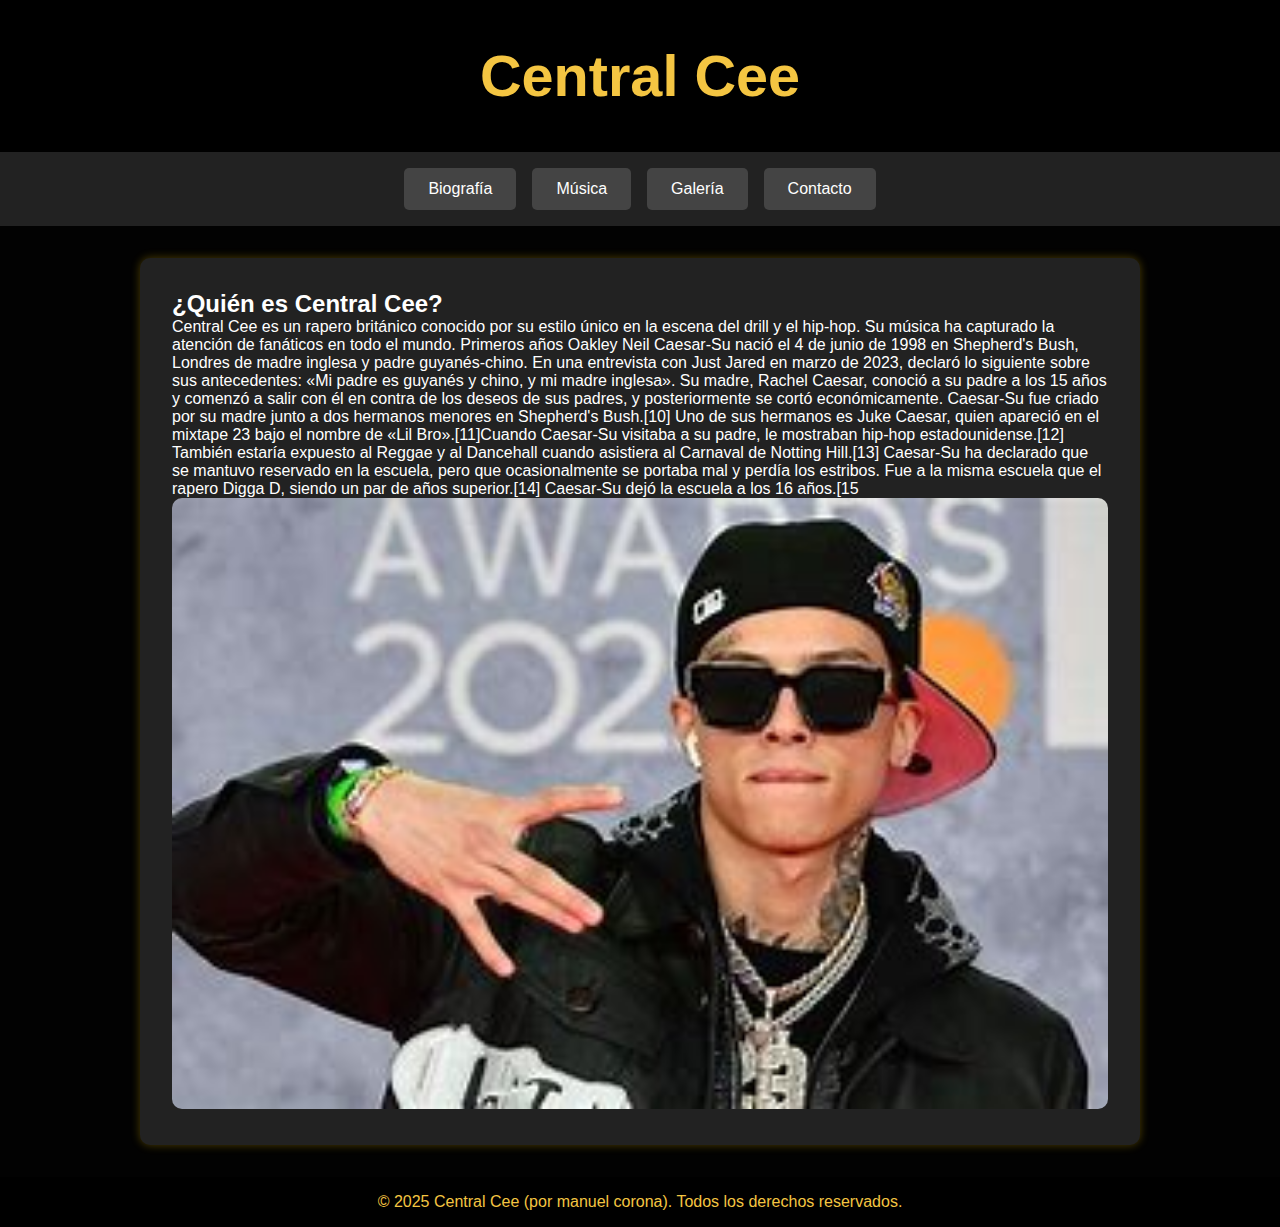
<file: amado 1/Untitled-1.html>
<!DOCTYPE html>
<html lang="es">
<head>
    <meta charset="UTF-8">
    <meta name="viewport" content="width=device-width, initial-scale=1.0">
    <title>Central Cee</title>
    <style>
        * {
            margin: 0;
            padding: 0;
            box-sizing: border-box;
        }
        body {
            font-family: Arial, sans-serif;
            background-color:rgb(2, 2, 2);
            color: white;
        }
        header {
            background: #000;
            color: #f4c542;
            text-align: center;
            padding: 1.5em;
            font-size: 1.8em;
            font-weight: bold;
        }
        nav {
            display: flex;
            justify-content: center;
            background: #222;
            padding: 1em;
        }
        nav a {
            color: white;
            text-decoration: none;
            padding: 0.75em 1.5em;
            margin: 0 0.5em;
            background: #444;
            border-radius: 5px;
            cursor: pointer;
        }
        nav a:hover {
            background: #666;
        }
        .container {
            width: 90%;
            max-width: 1000px;
            margin: 2em auto;
            padding: 2em;
            background: #222;
            box-shadow: 0 0 10px rgba(255, 204, 0, 0.3);
            border-radius: 10px;
        }
        .section {
            display: none;
        }
        .section.active {
            display: block;
        }
        .artist-image {
            width: 100%;
            border-radius: 10px;
        }
        footer {
            text-align: center;
            padding: 1em;
            background: #000;
            color: #f4c542;
            margin-top: 2em;
        }
    </style>
    <script>
        function showSection(sectionId) {
            var sections = document.querySelectorAll('.section');
            sections.forEach(section => {
                section.classList.remove('active');
            });
            document.getElementById(sectionId).classList.add('active');
        }
    </script>
</head>
<body>
    <header>
        <h1>Central Cee</h1>
    </header>
    <nav>
        <a onclick="showSection('bio')">Biografía</a>
        <a onclick="showSection('music')">Música</a>
        <a onclick="showSection('gallery')">Galería</a>
        <a onclick="showSection('contact')">Contacto</a>
    </nav>
    <div class="container">
        <div id="bio" class="section active">
            <h2>¿Quién es Central Cee?</h2>
            <p>Central Cee es un rapero británico conocido por su estilo único en la escena del drill y el hip-hop. Su música ha capturado la atención de fanáticos en todo el mundo.
                Primeros años
Oakley Neil Caesar-Su nació el 4 de junio de 1998 en Shepherd's Bush, Londres de madre inglesa y padre guyanés-chino. En una entrevista con Just Jared en marzo de 2023, declaró lo siguiente sobre sus antecedentes:

«Mi padre es guyanés y chino, y mi madre inglesa».
Su madre, Rachel Caesar, conoció a su padre a los 15 años y comenzó a salir con él en contra de los deseos de sus padres, y posteriormente se cortó económicamente. Caesar-Su fue criado por su madre junto a dos hermanos menores en Shepherd's Bush.[10]​ Uno de sus hermanos es Juke Caesar, quien apareció en el mixtape 23 bajo el nombre de «Lil Bro».[11]​

Cuando Caesar-Su visitaba a su padre, le mostraban hip-hop estadounidense.[12]​ También estaría expuesto al Reggae y al Dancehall cuando asistiera al Carnaval de Notting Hill.[13]​ Caesar-Su ha declarado que se mantuvo reservado en la escuela, pero que ocasionalmente se portaba mal y perdía los estribos. Fue a la misma escuela que el rapero Digga D, siendo un par de años superior.[14]​ Caesar-Su dejó la escuela a los 16 años.[15
            </p>
            <img src="cental.jpeg" alt="Central Cee" class="artist-image">
        </div>
        <div id="music" class="section">
            <h2>Música</h2>
            <p>Central Cee ha lanzado varios éxitos como "Doja", "Obsessed With You" y "Loading". Su estilo innovador lo ha convertido en uno de los artistas más influyentes del género.</p>
        </div>
        <div id="gallery" class="section">
            <h2>Galería</h2>
            <p>Aquí puedes encontrar imágenes y momentos icónicos de Central Cee.</p>
            <img src="central.jpeg" alt="Central Cee en concierto" class="artist-image">
        </div>
        <div id="contact" class="section">
            <h2>Contacto</h2>
            <p>Sigue a Central Cee en sus redes sociales:</p>
            <ul>
                <li><a href="https://www.instagram.com/centralcee/" target="_blank">Instagram</a></li>
                <li><a href="https://twitter.com/Central_Cee" target="_blank">Twitter</a></li>
                <li><a href="https://www.youtube.com/c/CentralCee" target="_blank">YouTube</a></li>
            </ul>
        </div>
    </div>
    <footer>
        <p>&copy; 2025 Central Cee (por manuel corona). Todos los derechos reservados.</p>
    </footer>
</body>
</html>
</file>
